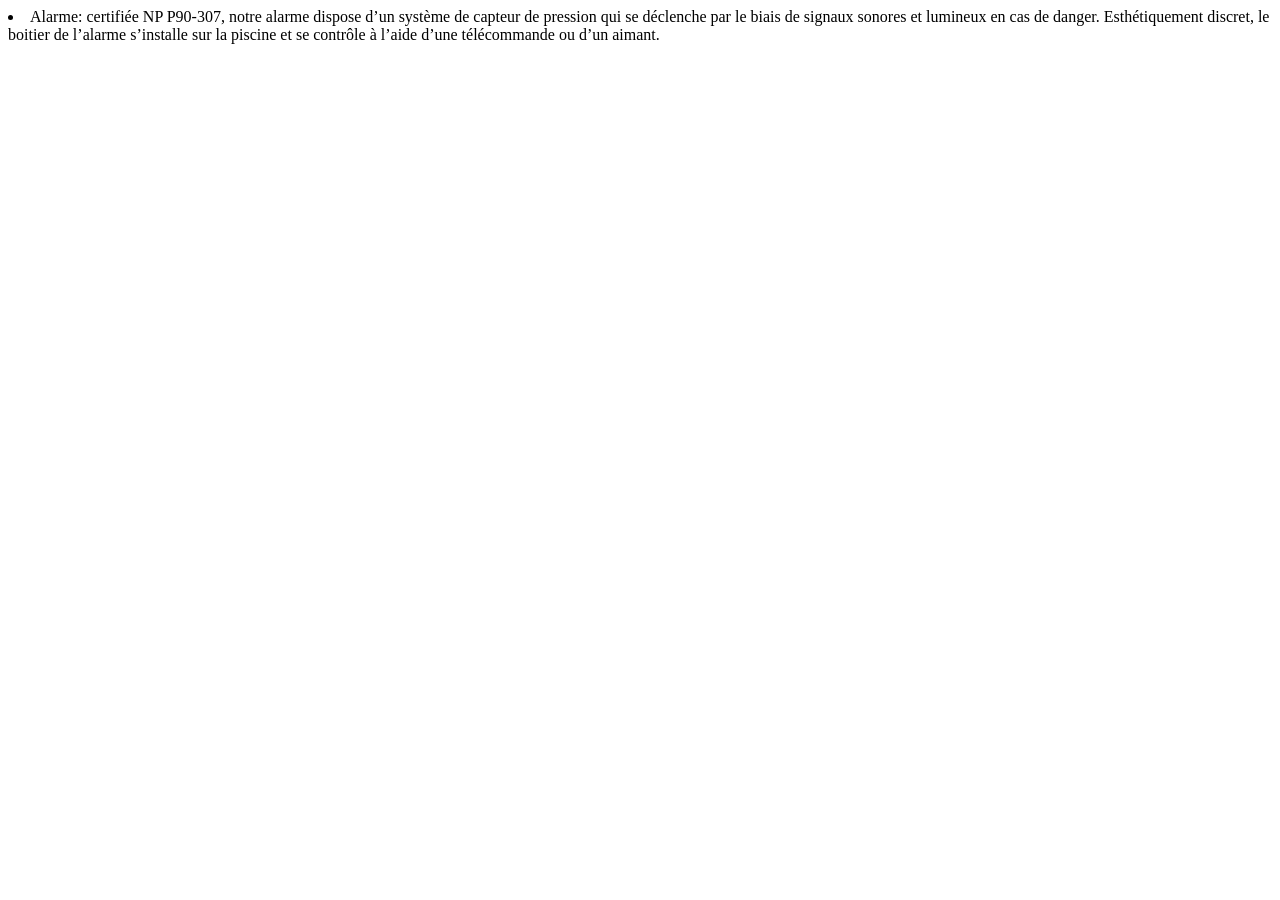
<file: index.html>
<!DOCTYPE html>
<html lang="en">
<head>
    <meta charset="UTF-8">
    <meta name="viewport" content="width=device-width, initial-scale=1.0">
    <title>Document</title>
</head>
<body>
    <!-- defer : exécute ceci dernièrement -->
     <!-- async miaraka exécuter -->
  

  <!-- <script src="js/script1.js" defer></script> -->
  <!-- <script src="js/script2.js" defer></script> -->
  <!-- <script src="js/script3.js" defer></script> -->
     <!-- <script src="js/script4.js" defer></script> -->
      <!-- <script src="js/exercice.js"></script> -->
       <!-- <script src="js/callback.js"></script> -->
       <script src="js/hotel.js"></script>
     
        <!-- <script src="js/moyenne.js"></script> -->
     
      <li>  Alarme: certifiée NP P90-307, notre alarme dispose d’un système de capteur de pression qui se déclenche par le biais de signaux sonores et lumineux en cas de danger. Esthétiquement discret, le boitier de l’alarme s’installe sur la piscine et se contrôle à l’aide d’une télécommande ou d’un aimant.</li>
</body>
</html>
</file>
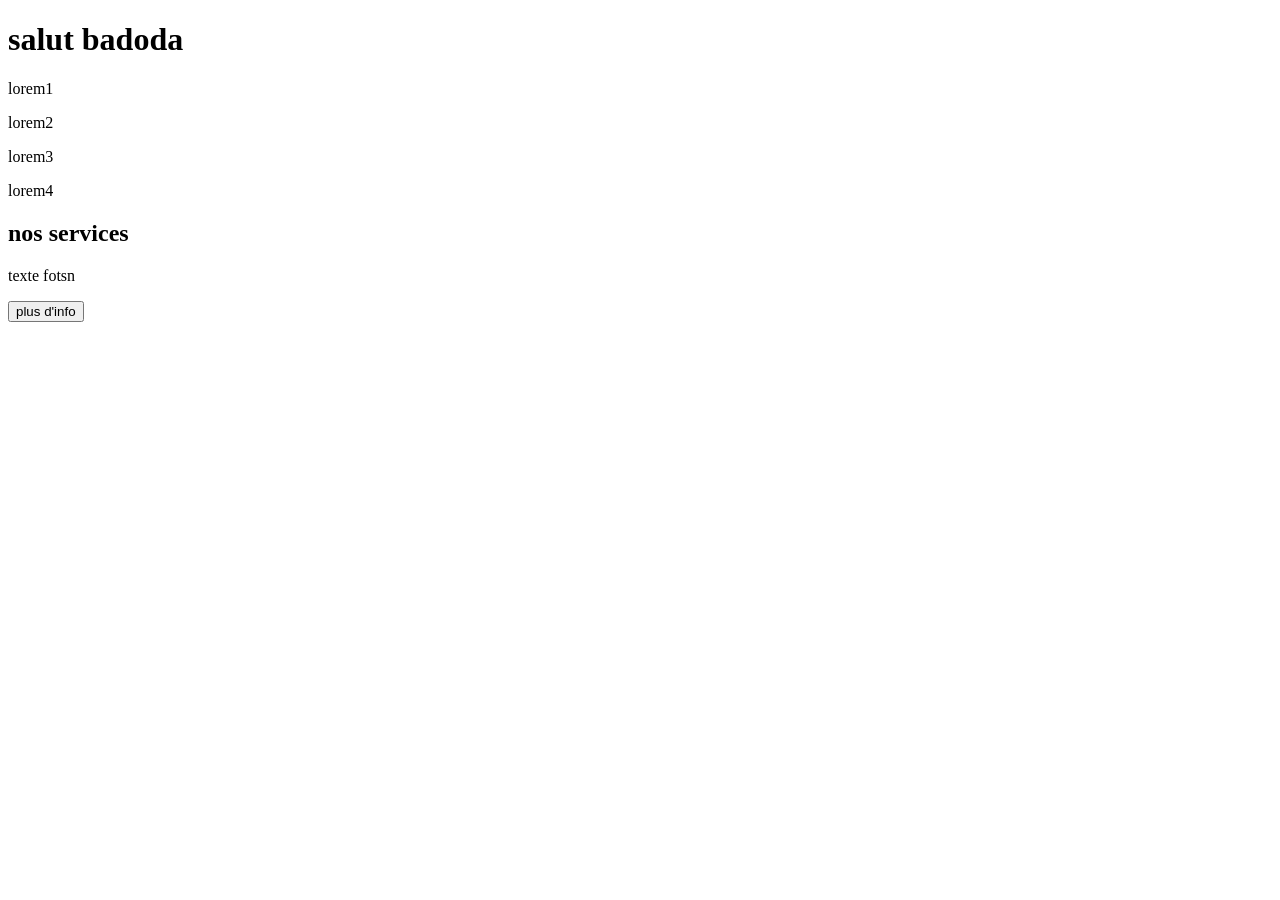
<file: dom1.html>
<!DOCTYPE html>
<html lang="en">
<head>
    <meta charset="UTF-8">
    <meta name="viewport" content="width=device-width, initial-scale=1.0">
    <title>Document</title>
</head>
<body>
    <header>
        <h1 id="badoda">salut badoda</h1>
    </header>
    <section id="section1">
        <p class="para">lorem1</p>
        <p class="para">lorem2</p>
        <p class="para">lorem3</p>
        <p class="para">lorem4</p>
        <div class="box"></div>
    </section>
    <section id="section2">
        <h2>nos services</h2>
        <div class="container">
            <p>texte fotsn</p>
            <button>plus d'info</button>
        </div>
    </section>
</body>
</html>
</file>
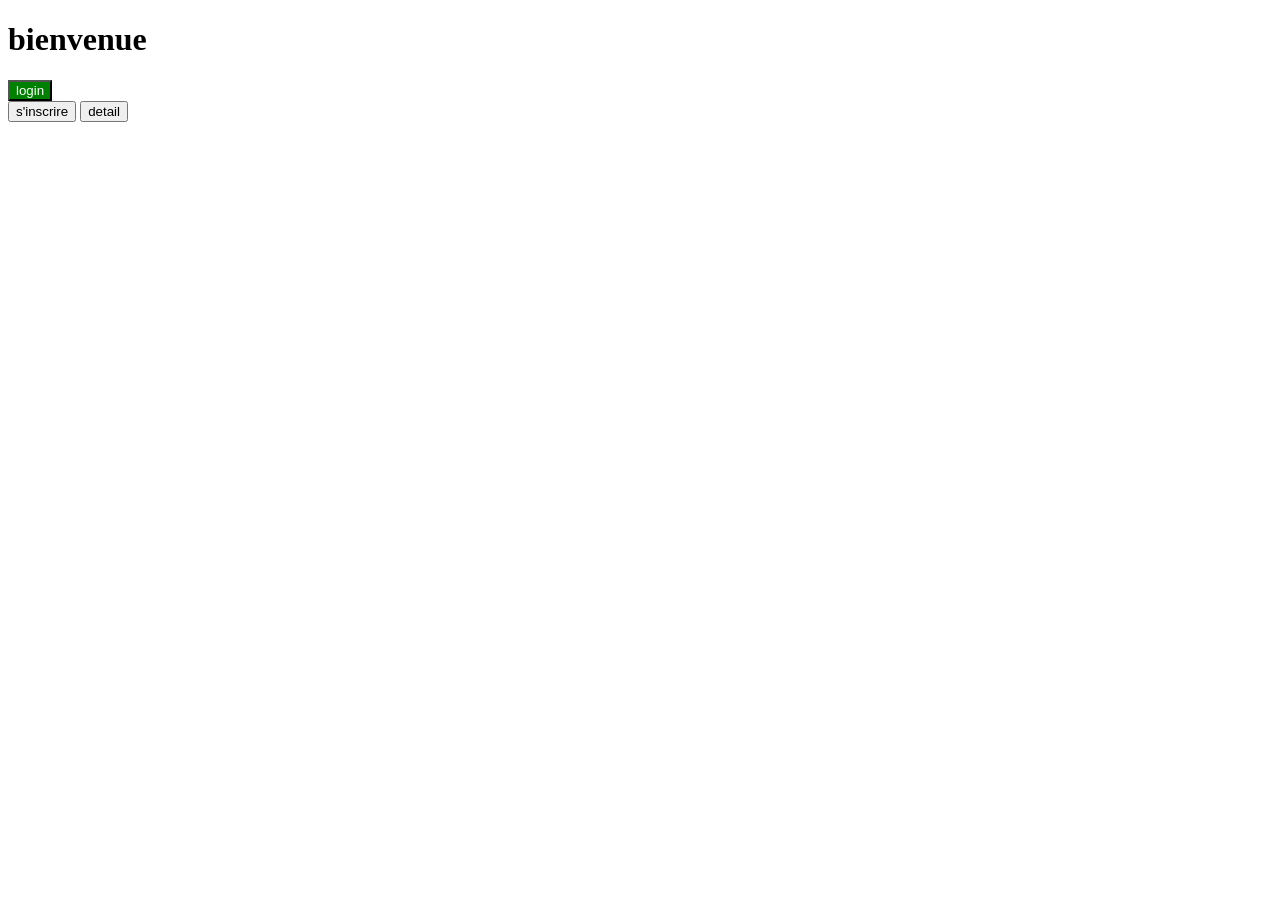
<file: dom4.html>
<!DOCTYPE html>
<html lang="en">
<head>
    <meta charset="UTF-8">
    <meta name="viewport" content="width=device-width, initial-scale=1.0">
    <title>Document</title>
</head>
<body>
    <!-- <div id="resultat"></div> -->
    <header>
        <h1>bienvenue</h1>
        <button id="login">login</button>
    </header>
    <section id="sect1">
        <button id="registre"> s'inscrire</button>
        <button id="detail">detail</button>
        <div class="container"></div>
    </section>
    
    <script src="js/dom4.js"></script>

</body>
</html>
</file>
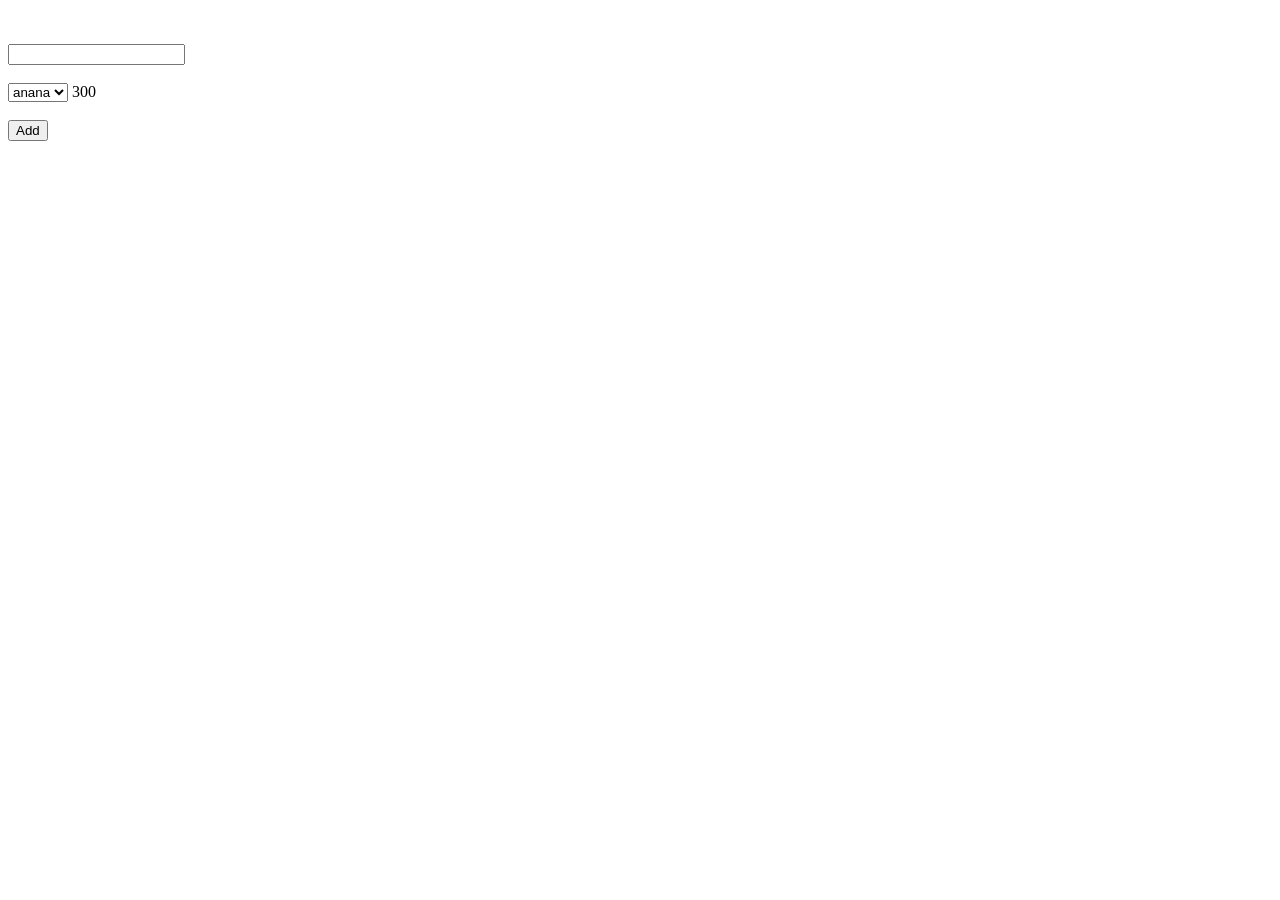
<file: dom5.html>
<!DOCTYPE html>
<html lang="en">
<head>
    <meta charset="UTF-8">
    <meta name="viewport" content="width=device-width, initial-scale=1.0">
    <title>Document</title>
</head>
<body>
    <!-- <section>
        <input type="text" id="nom">
        <br><br>
        <select id="select">
            <option value="300">anana</option>
            <option value="500">karoty</option>
            <option value="100">ovy</option>
        </select>
        <br><br>
        <button id="valider">valider</button>
    </section> -->


    <!-- Exercice -->
  <br></br>
    <section>
        <input type="text" id="nom">
        <br><br>
        <select id="select">
            <option value="300">anana</option>
            <option value="500">karoty</option>
            <option value="100">ovy</option>
        </select>
        <label for="select" id="miova">500 Ar</label>
        <br><br>
        <button id="valider">Add</button>
    </section>
    <script src="js/dom5.js"></script>
</body>
</html>
</file>
